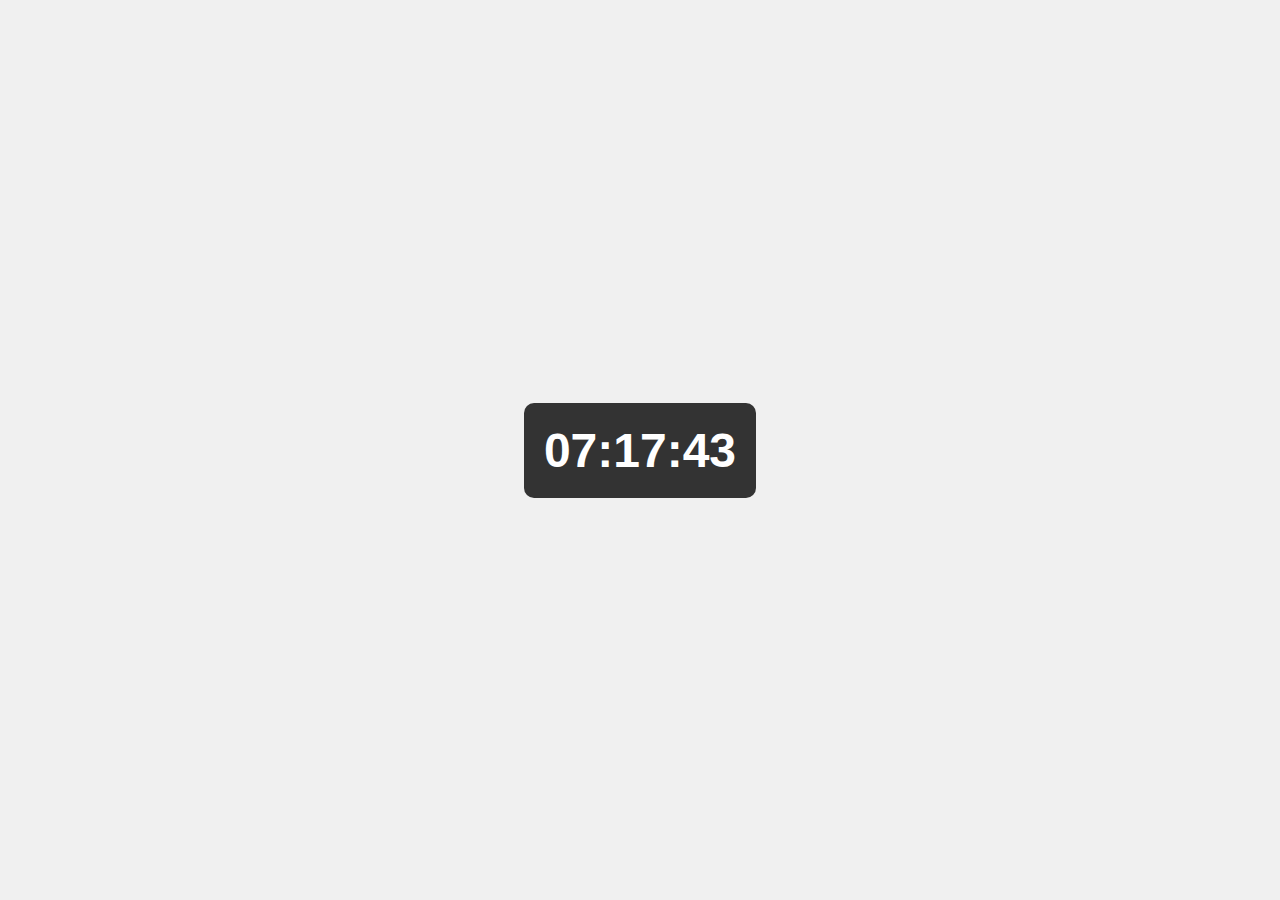
<file: clock.html>
<!DOCTYPE html>
<html lang="en">
<head>
  <meta charset="UTF-8">
  <meta name="viewport" content="width=device-width, initial-scale=1.0">
  <title>Interactive Clock</title>
  <style>
    body {
      font-family: Arial, sans-serif;
      display: flex;
      justify-content: center;
      align-items: center;
      height: 100vh;
      margin: 0;
      background-color: #f0f0f0;
    }
    #clock {
      font-size: 48px;
      font-weight: bold;
      background-color: #333;
      color: #fff;
      padding: 20px;
      border-radius: 10px;
    }
  </style>
</head>
<body>
  <div id="clock">Loading...</div>

  <script src="clock.js"></script>
</body>
</html>
</file>
